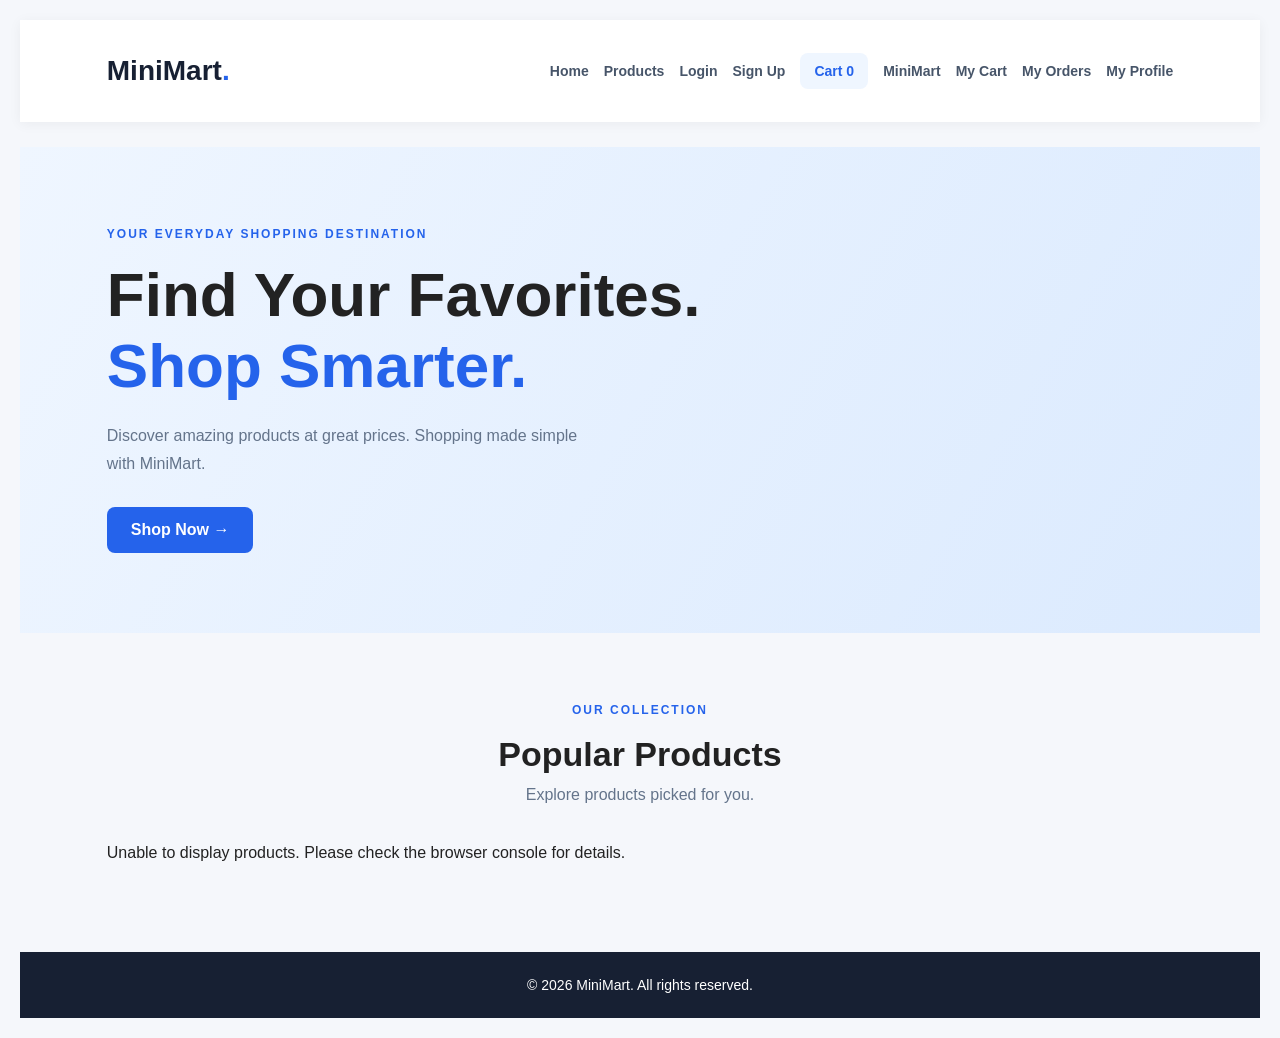
<file: frontend/index.html>
<!DOCTYPE html>
<html lang="en">
<head>
    <meta charset="UTF-8">
    <meta name="viewport" content="width=device-width, initial-scale=1.0">

    <title>MiniMart | Online Shopping</title>

    <link rel="stylesheet" href="css/style.css">
</head>
<body>

    <header class="navbar">
        <a href="index.html" class="logo">MiniMart<span>.</span></a>

        <nav>
            <a href="index.html">Home</a>
            <a href="#products">Products</a>
            <a href="pages/login.html">Login</a>
            <a href="pages/signup.html">Sign Up</a>
            <a href="pages/cart.html" class="cart-link">
                Cart <span id="cart-count">0</span>
            </a>
              <a href="index.html">MiniMart</a>
            <a href="pages/cart.html">My Cart</a>
            <a href="pages/order.html">My Orders</a>
            <a href="pages/profile.html">My Profile</a>
        </nav>
    </header>

    <main>
        <section class="hero">
            <div class="hero-content">
                <p class="tagline">YOUR EVERYDAY SHOPPING DESTINATION</p>

                <h1>Find Your Favorites.<br>
                    <span>Shop Smarter.</span>
                </h1>

                <p class="hero-description">
                    Discover amazing products at great prices.
                    Shopping made simple with MiniMart.
                </p>

                <a href="#products" class="shop-btn">
                    Shop Now →
                </a>
            </div>
        </section>

        <section class="products-section" id="products">
    <div class="section-heading">
        <p class="tagline">OUR COLLECTION</p>
        <h2>Popular Products</h2>
        <p>Explore products picked for you.</p>
    </div>
       <div id="productList" class="product-grid">
    <p>Loading products...</p>
     </div>

      <p id="message" class="message"></p>
</section>

    </main>

    <footer>
        <p>© 2026 MiniMart. All rights reserved.</p>
    </footer>

    <script src="js/app.js"></script>
</body>
</html>
</file>
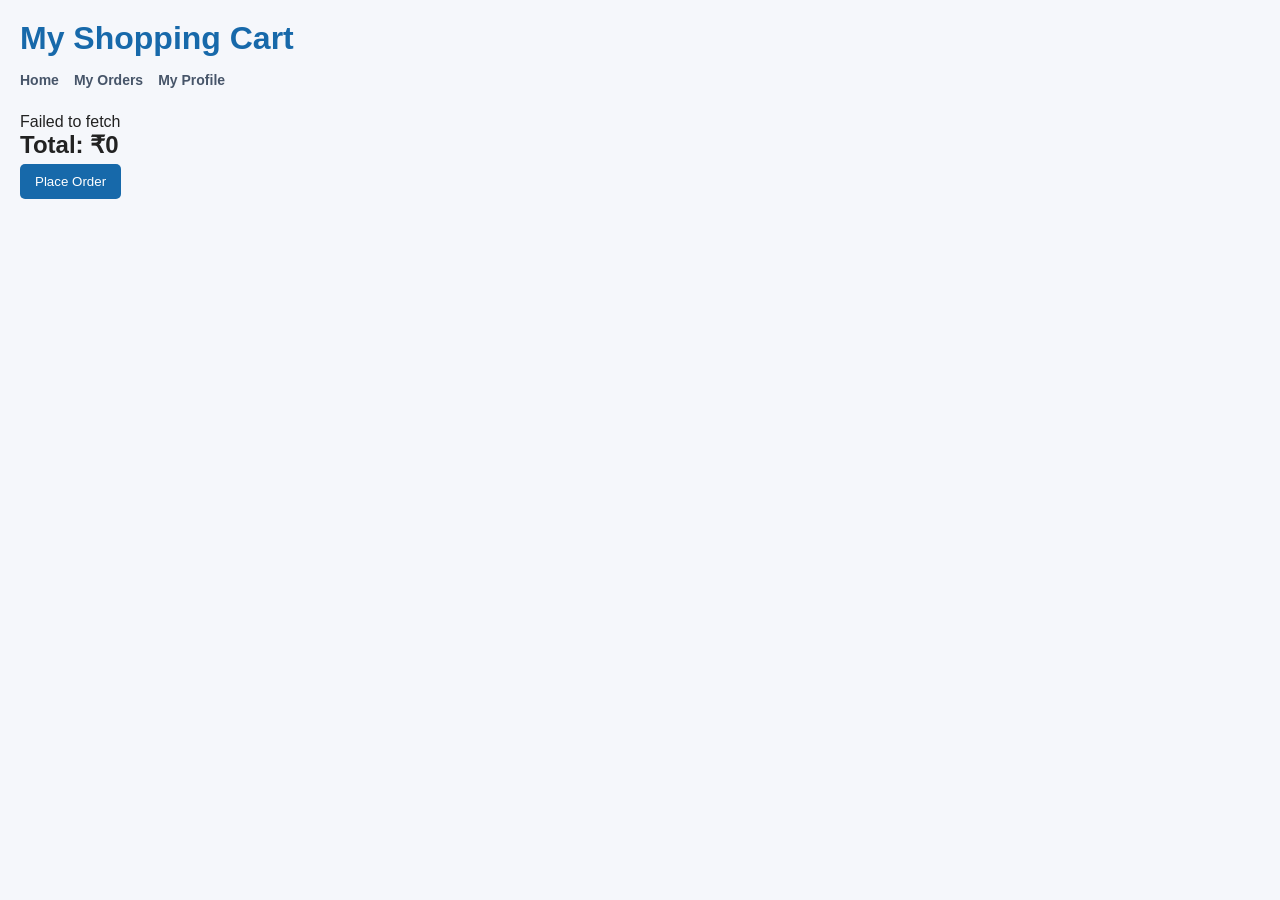
<file: frontend/pages/cart.html>
<!DOCTYPE html>

<html lang="en">

<head>
    <meta charset="UTF-8">
    <meta name="viewport" content="width=device-width, initial-scale=1.0">
    <title>MiniMart - Cart</title>
    <link rel="stylesheet" href="../css/style.css">
</head>

<body>
    <header>
        <h1>My Shopping Cart</h1>
        <nav>
            <a href="../index.html">Home</a>
            <a href="orders.html">My Orders</a>
            <a href="profile.html">My Profile</a>
        </nav>
    </header>
    <main>
        <p id="message" role="status"></p>
        <div id="cartItems"></div>
        <h2 id="total">Total: ₹0</h2>
        <button id="checkoutBtn">Place Order</button>
    </main>

    <script src="../js/app.js"></script>

    <script>
        const cartItems = document.getElementById("cartItems");
        const totalElement = document.getElementById("total");
        const message = document.getElementById("message");
        const checkoutBtn = document.getElementById("checkoutBtn");

        let currentCart = [];

        async function loadCart() {
            cartItems.textContent = "Loading cart...";

            try {
                const data = await apiRequest("/cart");

                console.log("Cart API response:", data);

                currentCart = Array.isArray(data.items)
                    ? data.items
                    : Array.isArray(data.cart)
                        ? data.cart
                        : Array.isArray(data)
                            ? data
                            : [];

                console.log("Cart items:", currentCart);

                if (currentCart.length === 0) {
                    cartItems.textContent = "Your cart is empty.";
                    totalElement.textContent = "Total: ₹0";
                    return;
                }

                cartItems.innerHTML = "";
                let total = 0;

                currentCart.forEach(item => {
                    const row = document.createElement("div");
                    row.className = "cart-item";

                    const product = item.Product || item.product || {};
                    console.log("Cart product image data:", product);
                    const image = document.createElement("img");

                    if (product.name === "Wireless Mouse") {
                        image.src = "https://images.unsplash.com/photo-1527814050087-3793815479db?w=400";
                    } else if (product.name === "Mechanical Keyboard") {
                        image.src = "https://images.unsplash.com/photo-1587829741301-dc798b83add3?w=400";
                    } else if (product.name === "USB Headphones") {
                        image.src = "https://images.unsplash.com/photo-1505740420928-5e560c06d30e?w=400";
                    } else {
                        image.src = "https://placehold.co/300x200?text=Product";
                    }

                    image.alt = product.name || "Product image";
                    image.style.width = "150px";
                    image.style.height = "150px";
                    image.style.objectFit = "contain";

                    image.onerror = function () {
                        console.log("Image failed to load:", image.src);
                        image.alt = "Image unavailable";
                    };

                    const name = document.createElement("h3");
                    name.textContent =
                        product.name ||
                        item.product_name ||
                        item.name ||
                        "Product";


                    const price = Number(
                        product.price ??
                        item.product_price ??
                        item.price ??
                        0
                    );

                    const quantity = Number(item.quantity || 1);

                    const details = document.createElement("p");
                    details.textContent =
                        `Price: ₹${price} | Quantity: ${quantity}`;

                    const subtotal = price * quantity;
                    total += subtotal;

                    const minusButton = document.createElement("button");
                    minusButton.textContent = "-";
                    minusButton.onclick = () =>
                        updateQuantity(item, quantity - 1);

                    const plusButton = document.createElement("button");
                    plusButton.textContent = "+";
                    plusButton.onclick = () =>
                        updateQuantity(item, quantity + 1);

                    const removeButton = document.createElement("button");
                    removeButton.textContent = "Remove";
                    removeButton.onclick = () => removeItem(item);

                    row.append(
                        image,
                        name,
                        details,
                        minusButton,
                        plusButton,
                        removeButton
                    );

                    cartItems.appendChild(row);
                });

                totalElement.textContent = `Total: ₹${total}`;

            } catch (error) {
                console.error("Load cart error:", error);
                cartItems.textContent = error.message;
            }
        }

        async function updateQuantity(item, quantity) {
            if (quantity < 1) {
                await removeItem(item);
                return;
            }

            try {
                await apiRequest(`/cart/${item.id}`, {
                    method: "PATCH",
                    body: JSON.stringify({ quantity })
                });

                await loadCart();

            } catch (error) {
                message.textContent = error.message;
            }
        }

        async function removeItem(item) {
            try {
                await apiRequest(`/cart/${item.id}`, {
                    method: "DELETE"
                });

                message.textContent = "Product removed from cart.";
                await loadCart();

            } catch (error) {
                message.textContent = error.message;
            }
        }

        checkoutBtn.addEventListener("click", async function () {
            if (currentCart.length === 0) {
                message.textContent = "Your cart is empty.";
                return;
            }

            checkoutBtn.disabled = true;

            try {
                const data = await apiRequest("/orders", {
                    method: "POST",
                    body: JSON.stringify({})
                });

                message.textContent =
                    data.message || "Order placed successfully!";

                await loadCart();

            } catch (error) {
                message.textContent = error.message;
            } finally {
                checkoutBtn.disabled = false;
            }
        });

        console.log("MY CART PAGE JAVASCRIPT STARTED");
        loadCart();
    </script>

</body>

</html>
</file>
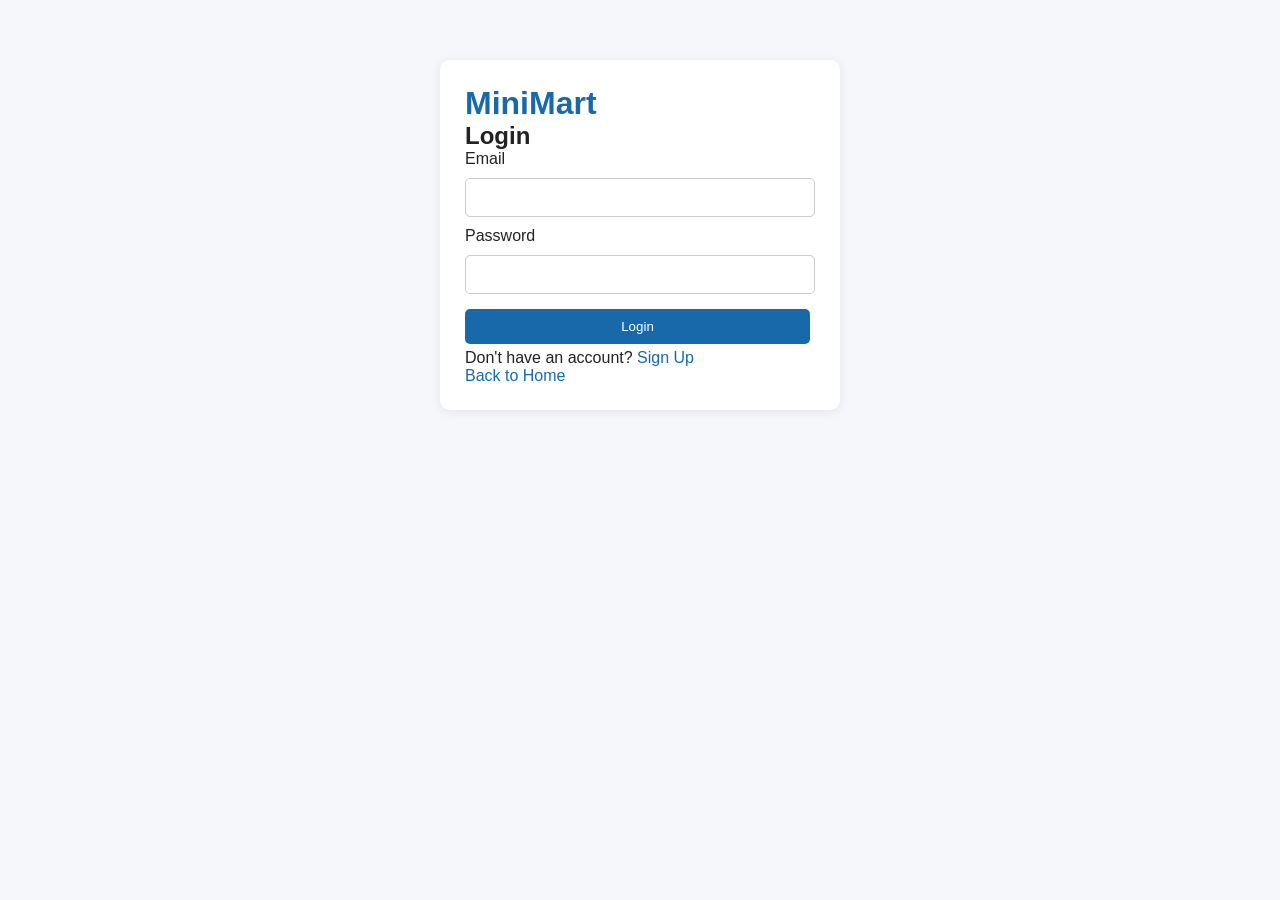
<file: frontend/pages/login.html>
<!DOCTYPE html>
<html lang="en">
<head>
    <meta charset="UTF-8">
    <meta name="viewport" content="width=device-width, initial-scale=1.0">
    <title>MiniMart - Login</title>
    <link rel="stylesheet" href="../css/style.css">
</head>
<body>
    <div class="auth-container">
        <h1>MiniMart</h1>
        <h2>Login</h2>

        <form id="loginForm" autocomplete="on">
            <label for="email">Email</label> <input type="email" id="email" name="email" autocomplete="email" required>

            <label for="password">Password</label> <input type="password" id="password" name="password" autocomplete="current-password" required>

            <button type="submit">Login</button>
        </form>

        <p id="message" role="status"></p>

        <p>Don't have an account?
            <a href="signup.html">Sign Up</a>
        </p>

        <a href="../index.html">Back to Home</a>
    </div>

    <script src="../js/app.js"></script>
   <script>
    const loginForm = document.getElementById("loginForm");
    const loginMessage = document.getElementById("message");

    loginForm.addEventListener("submit", async function(event) {
        event.preventDefault();

        const email = document.getElementById("email").value.trim();
        const password = document.getElementById("password").value;

        loginMessage.textContent = "Logging in...";

        try {
            const data = await apiRequest("/auth/login", {
                method: "POST",
                body: JSON.stringify({ email, password })
            });

            console.log("Login response:", data);

            const user = data.user || { email };
            localStorage.setItem("user", JSON.stringify(user));

            const token = data.token || data.access_token;

            if (token) {
                localStorage.setItem("token", token);
            }

            loginMessage.textContent = "Login successful!";

            setTimeout(() => {
                window.location.href = "../index.html";
            }, 700);

        } catch (error) {
            console.error("Login error:", error);
            loginMessage.textContent = error.message;
        }
    });
</script>

</body>
</html>
</file>
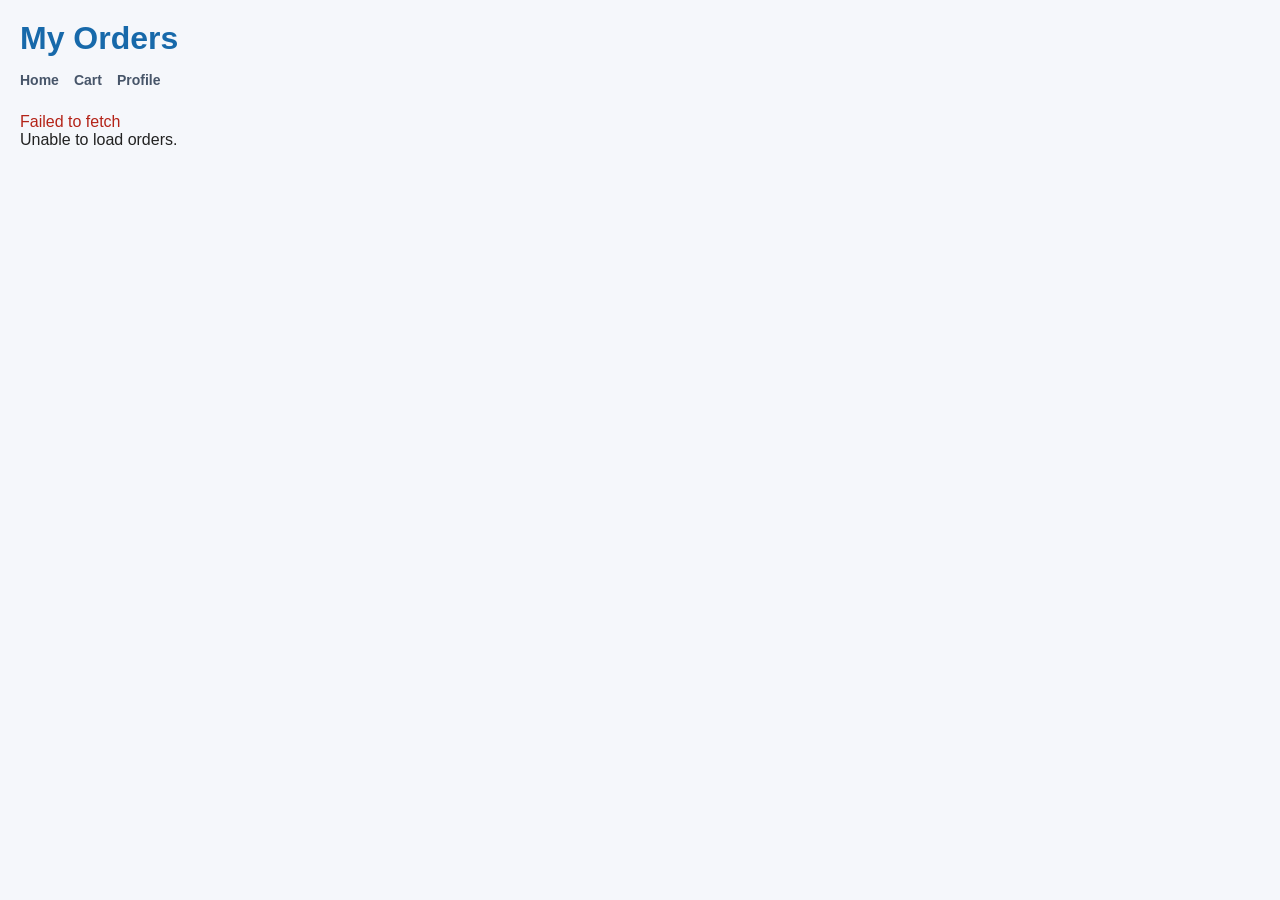
<file: frontend/pages/order.html>
<!DOCTYPE html>
<html lang="en">
<head>
    <meta charset="UTF-8">
    <meta name="viewport" content="width=device-width, initial-scale=1.0">
    <title>MiniMart - My Orders</title>
    <link rel="stylesheet" href="../css/style.css">
</head>
<body>
    <header>
        <h1>My Orders</h1>
        <nav>
            <a href="../index.html">Home</a>
            <a href="cart.html">Cart</a>
            <a href="profile.html">Profile</a>
        </nav>
    </header>

    <main>
        <p id="message" role="status"></p>
        <div id="ordersList">Loading orders...</div>
    </main>

    <script src="../js/app.js"></script>
    <script>
        const ordersList = document.getElementById("ordersList");
        const message = document.getElementById("message");

        async function loadOrders() {
            try {
                const data = await apiRequest("/orders");
                const orders = data.orders || data || [];

                if (!Array.isArray(orders) || orders.length === 0) {
                    ordersList.textContent = "You have no orders yet.";
                    return;
                }

                ordersList.innerHTML = "";

                orders.forEach(order => {
                    const card = document.createElement("article");
                    card.className = "order-card";

                    const heading = document.createElement("h3");
                    heading.textContent = `Order #${order.id}`;

                    const status = document.createElement("p");
                    status.textContent = `Status: ${order.status || "Processing"}`;

                    const amount = document.createElement("p");
                    amount.textContent =
                        `Total: ₹${order.total_amount ?? order.total ?? 0}`;

                    card.append(heading, status, amount);
                    ordersList.appendChild(card);
                });
            } catch (error) {
                message.textContent = error.message;
                ordersList.textContent = "Unable to load orders.";
            }
        }

        loadOrders();
    </script>
</body>
</html>
</file>
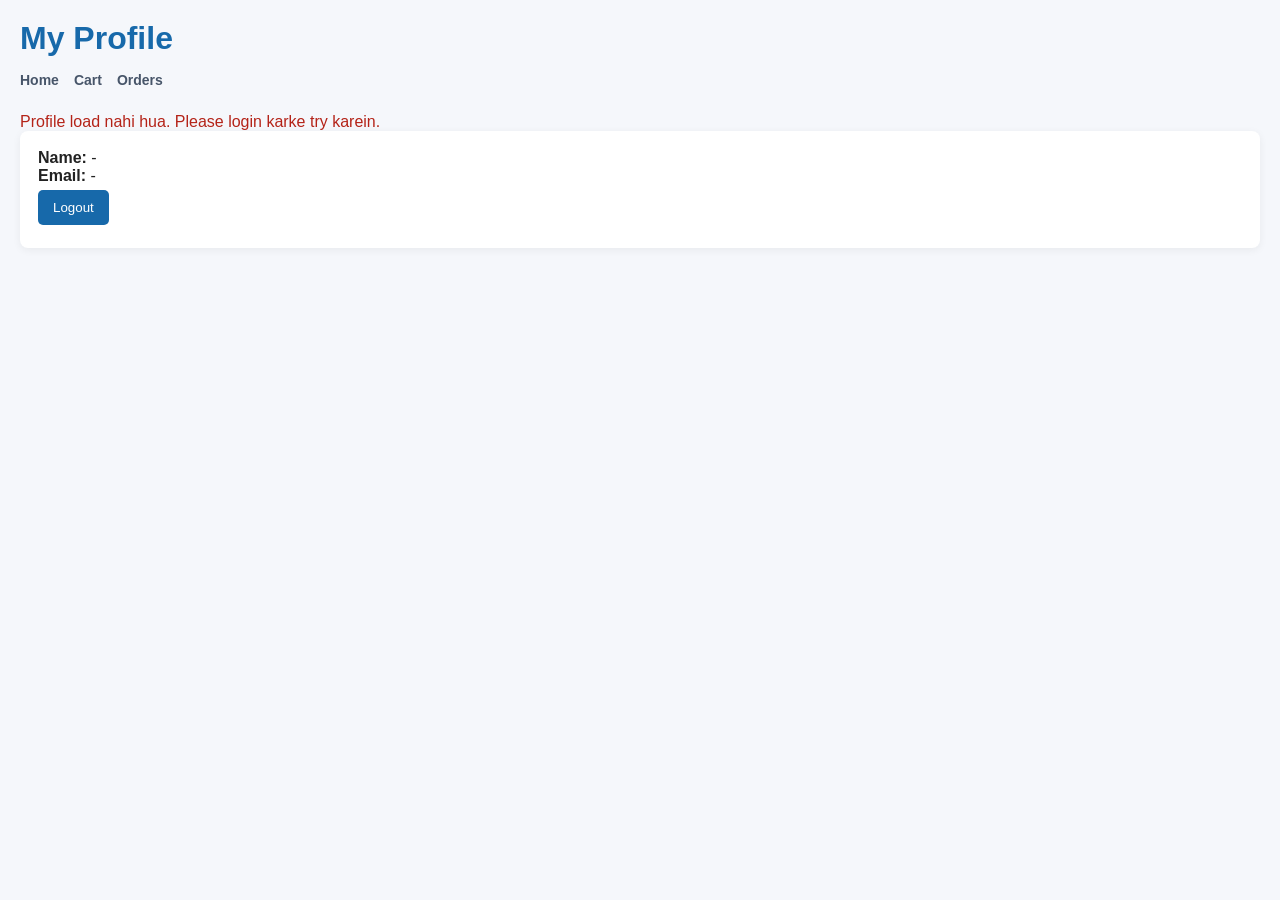
<file: frontend/pages/profile.html>
<!DOCTYPE html>
<html lang="en">
<head>
    <meta charset="UTF-8">
    <meta name="viewport" content="width=device-width, initial-scale=1.0">
    <title>MiniMart - My Profile</title>
    <link rel="stylesheet" href="../css/style.css">
</head>
<body>
    <header>
        <h1>My Profile</h1>
        <nav>
            <a href="../index.html">Home</a>
            <a href="cart.html">Cart</a>
            <a href="orders.html">Orders</a>
        </nav>
    </header>

    <main>
        <p id="message" role="status">Loading profile...</p>

        <section class="profile-card">
            <p><strong>Name:</strong> <span id="name">-</span></p>
            <p><strong>Email:</strong> <span id="email">-</span></p>
            <button id="logoutBtn">Logout</button>
        </section>
    </main>

    <script src="../js/app.js"></script>
    <script>
        async function loadProfile() {
            const message = document.getElementById("message");

            try {
                const data = await apiRequest("/profile");
                const user = data.user || data;

                document.getElementById("name").textContent =
                    user.name || user.full_name || "-";

                document.getElementById("email").textContent =
                    user.email || "-";

                message.textContent = "";
            } catch (error) {
                message.textContent =
                    "Profile load nahi hua. Please login karke try karein.";
            }
        }

        document.getElementById("logoutBtn").addEventListener("click", logoutUser);

        loadProfile();
    </script>
</body>
</html>
</file>
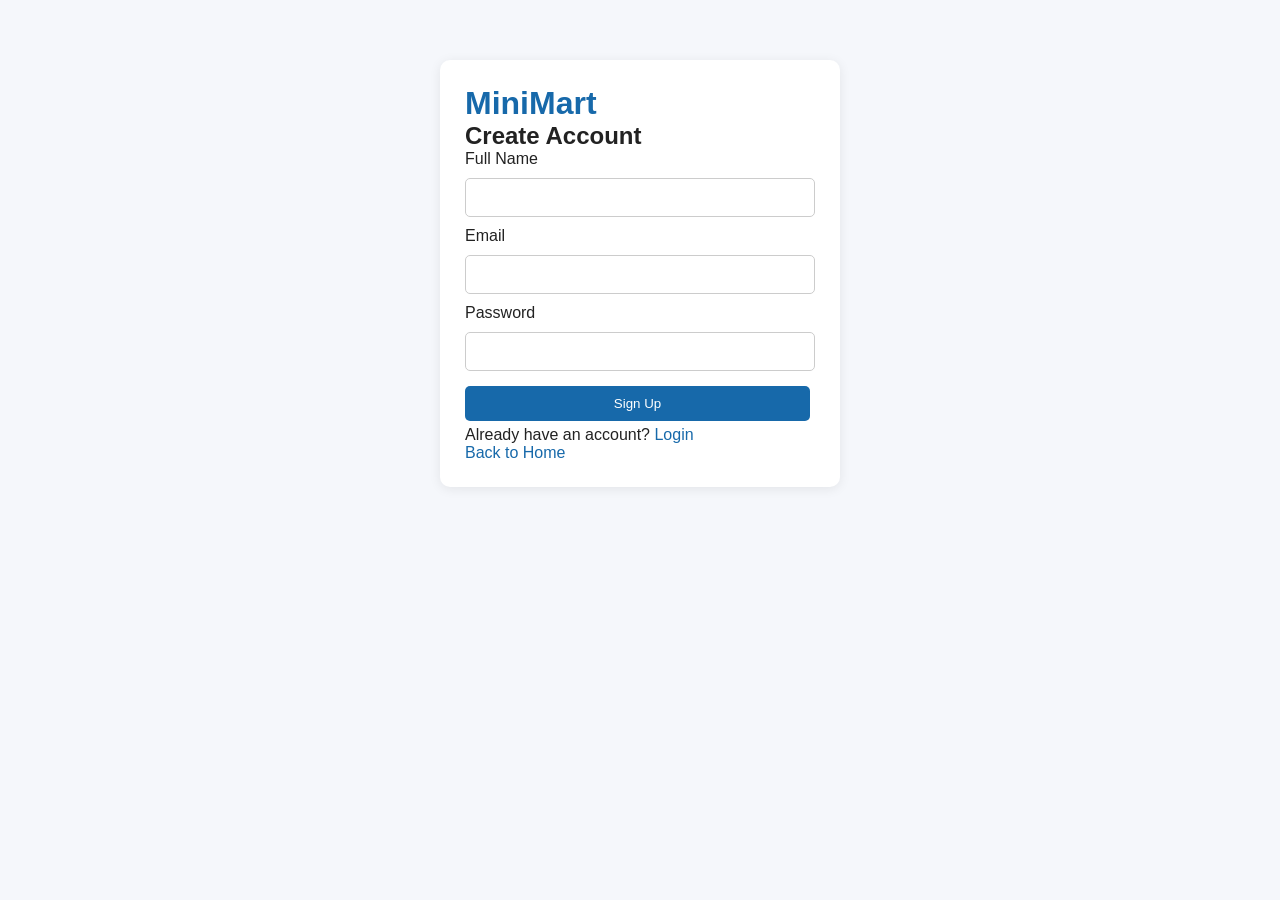
<file: frontend/pages/signup.html>
<!DOCTYPE html>
<html lang="en">
<head>
    <meta charset="UTF-8">
    <meta name="viewport" content="width=device-width, initial-scale=1.0">
    <title>MiniMart - Sign Up</title>
    <link rel="stylesheet" href="../css/style.css">
</head>
<body>
    <div class="auth-container">
        <h1>MiniMart</h1>
        <h2>Create Account</h2>

        <form id="signupForm">
            <label for="name">Full Name</label>
            <input type="text" id="name" required>

                <label for="email">Email</label> <input type="email" id="email" name="email" autocomplete="email" required>

               <label for="password">Password</label> <input type="password" id="password" name="password" autocomplete="new-password" minlength="8" required>

              <button type="submit">Sign Up</button>
        </form>

        <p id="message" role="status"></p>

        <p>Already have an account?
            <a href="login.html">Login</a>
        </p>

        <a href="../index.html">Back to Home</a>
    </div>

    <script src="../js/app.js"></script>
   <script>
document.addEventListener("DOMContentLoaded", function () {
    const signupForm = document.getElementById("signupForm");
    const message = document.getElementById("message");

    if (!signupForm) {
        console.error("Signup form nahi mila. HTML mein id='signupForm' check karo.");
        return;
    }

    signupForm.addEventListener("submit", async function (event) {
        event.preventDefault();

        const name = document.getElementById("name").value.trim();
        const email = document.getElementById("email").value.trim();
        const password = document.getElementById("password").value;

        message.textContent = "Creating account...";

        try {
            const response = await fetch("http://localhost:8080/api/auth/signup", {
                method: "POST",
                headers: {
                    "Content-Type": "application/json"
                },
                credentials: "include",
                body: JSON.stringify({
                    name: name,
                    email: email,
                    password: password
                })
            });

            const data = await response.json();

            if (!response.ok) {
                throw new Error(data.message || data.error || "Signup failed");
            }

            message.textContent = "Signup successful! Ab login karo.";
            signupForm.reset();

        } catch (error) {
            message.textContent = "Signup error: " + error.message;
            console.error("Signup error:", error);
        }
    });
});
</script>
</body>
</html>
</file>
<file: frontend/css/style.css>
* {
    margin: 0;
    padding: 0;
    box-sizing: border-box;
}

html {
    scroll-behavior: smooth;
}

body {
    font-family: Arial, sans-serif;
    background: #f8fafc;
    color: #172033;
}

.navbar {
    min-height: 75px;
    padding: 18px 7%;
    display: flex;
    align-items: center;
    justify-content: space-between;
    gap: 20px;
    background: white;
    box-shadow: 0 2px 12px rgba(0, 0, 0, 0.05);
}

.logo {
    font-size: 28px;
    font-weight: bold;
    color: #172033;
    text-decoration: none;
}

.logo span {
    color: #2563eb;
}

nav {
    display: flex;
    align-items: center;
    gap: 24px;
    flex-wrap: wrap;
}

nav a {
    color: #475569;
    text-decoration: none;
    font-size: 14px;
    font-weight: 600;
}

nav a:hover {
    color: #2563eb;
}

.cart-link {
    background: #eff6ff;
    color: #2563eb;
    padding: 10px 14px;
    border-radius: 8px;
}

.hero {
    min-height: 440px;
    padding: 80px 7%;
    display: flex;
    align-items: center;
    background: linear-gradient(120deg, #eff6ff, #dbeafe);
}

.hero-content {
    max-width: 650px;
}

.tagline {
    color: #2563eb;
    font-size: 12px;
    font-weight: bold;
    letter-spacing: 2px;
    margin-bottom: 18px;
}

.hero h1 {
    font-size: clamp(38px, 5vw, 62px);
    line-height: 1.15;
    margin-bottom: 20px;
}

.hero h1 span {
    color: #2563eb;
}

.hero-description {
    color: #64748b;
    line-height: 1.8;
    max-width: 480px;
    margin-bottom: 28px;
}

.shop-btn {
    display: inline-block;
    background: #2563eb;
    color: white;
    padding: 14px 24px;
    border-radius: 8px;
    text-decoration: none;
    font-weight: bold;
}

.shop-btn:hover {
    background: #1d4ed8;
}

.products-section {
    padding: 70px 7%;
}

.section-heading {
    text-align: center;
    margin-bottom: 40px;
}

.section-heading h2 {
    font-size: 34px;
    margin-bottom: 12px;
}

.section-heading > p:last-child {
    color: #64748b;
}

.product-grid {
    display: grid;
    grid-template-columns: repeat(auto-fit, minmax(220px, 1fr));
    gap: 24px;
}

.product-card {
    background: white;
    border: 1px solid #e2e8f0;
    border-radius: 14px;
    overflow: hidden;
    transition: transform 0.2s, box-shadow 0.2s;
}

.product-card:hover {
    transform: translateY(-5px);
    box-shadow: 0 12px 25px rgba(0, 0, 0, 0.08);
}

.product-image {
    display: block;
    width: 100%;
    height: 200px;
    object-fit: contain;
    background-color: #ffffff;
    padding: 10px;
    box-sizing: border-box;
}

.product-info {
    padding: 20px;
}

.product-info h3 {
    font-size: 18px;
    margin-bottom: 10px;
}

.product-description {
    color: #64748b;
    font-size: 14px;
    line-height: 1.5;
    margin-bottom: 14px;
}

.product-price {
    font-size: 21px;
    font-weight: bold;
    margin-bottom: 8px;
}

.product-stock {
    font-size: 13px;
    color: #64748b;
    margin-bottom: 16px;
}

.add-cart-btn {
    width: 100%;
    padding: 12px;
    background: #2563eb;
    border: none;
    color: white;
    font-size: 14px;
    font-weight: bold;
    border-radius: 8px;
    cursor: pointer;
}

.add-cart-btn:hover {
    background: #1d4ed8;
}

.add-cart-btn:disabled {
    background: #94a3b8;
    cursor: not-allowed;
}

.message {
    margin-top: 20px;
    text-align: center;
    color: #166534;
}

footer {
    padding: 25px;
    background: #172033;
    color: white;
    text-align: center;
    font-size: 14px;
}

@media (max-width: 650px) {
    .navbar {
        flex-direction: column;
    }

    nav {
        justify-content: center;
        gap: 15px;
    }

    .hero {
        padding: 60px 7%;
    }

    .products-section {
        padding: 50px 6%;
    }
}
.product-card img {
    display: block !important;
    width: 100% !important;
    height: 200px !important;
    object-fit: contain !important;
    visibility: visible !important;
    opacity: 1 !important;
    position: relative !important;
    z-index: 1;
}
body {
    margin: 0;
    padding: 20px;
    font-family: Arial, sans-serif;
    background: #f5f7fb;
    color: #222;
}

header {
    margin-bottom: 25px;
}

header h1,
.auth-container h1 {
    color: #1769aa;
}

nav {
    display: flex;
    flex-wrap: wrap;
    gap: 15px;
    margin: 15px 0;
}

a {
    color: #1769aa;
    text-decoration: none;
}

a:hover {
    text-decoration: underline;
}

.auth-container {
    width: 100%;
    max-width: 400px;
    margin: 40px auto;
    padding: 25px;
    box-sizing: border-box;
    background: white;
    border-radius: 10px;
    box-shadow: 0 2px 12px rgba(0, 0, 0, 0.08);
}

form {
    display: flex;
    flex-direction: column;
    gap: 10px;
}

input {
    width: 100%;
    padding: 11px;
    box-sizing: border-box;
    border: 1px solid #ccc;
    border-radius: 5px;
}

button {
    margin: 5px 5px 5px 0;
    padding: 10px 15px;
    border: none;
    border-radius: 5px;
    background: #1769aa;
    color: white;
    cursor: pointer;
}

button:hover {
    background: #0e4f85;
}

button:disabled {
    opacity: 0.6;
    cursor: not-allowed;
}

#message {
    color: #b42318;
    overflow-wrap: anywhere;
}

.cart-item,
.order-card,
.profile-card {
    margin-bottom: 15px;
    padding: 18px;
    background: white;
    border-radius: 8px;
    box-shadow: 0 2px 8px rgba(0, 0, 0, 0.06);
}

@media (max-width: 600px) {
    body {
        padding: 12px;
    }

    .auth-container {
        margin: 20px auto;
        padding: 18px;
    }
}
body {
    margin: 0;
    padding: 20px;
    font-family: Arial, sans-serif;
    background: #f5f7fb;
    color: #222;
}

header {
    margin-bottom: 25px;
}

header h1,
.auth-container h1 {
    color: #1769aa;
}

nav {
    display: flex;
    flex-wrap: wrap;
    gap: 15px;
    margin: 15px 0;
}

a {
    color: #1769aa;
    text-decoration: none;
}

a:hover {
    text-decoration: underline;
}

.auth-container {
    width: 100%;
    max-width: 400px;
    margin: 40px auto;
    padding: 25px;
    box-sizing: border-box;
    background: white;
    border-radius: 10px;
    box-shadow: 0 2px 12px rgba(0, 0, 0, 0.08);
}

form {
    display: flex;
    flex-direction: column;
    gap: 10px;
}

input {
    width: 100%;
    padding: 11px;
    box-sizing: border-box;
    border: 1px solid #ccc;
    border-radius: 5px;
}

button {
    margin: 5px 5px 5px 0;
    padding: 10px 15px;
    border: none;
    border-radius: 5px;
    background: #1769aa;
    color: white;
    cursor: pointer;
}

button:hover {
    background: #0e4f85;
}

button:disabled {
    opacity: 0.6;
    cursor: not-allowed;
}

#message {
    color: #b42318;
    overflow-wrap: anywhere;
}

.cart-item,
.order-card,
.profile-card {
    margin-bottom: 15px;
    padding: 18px;
    background: white;
    border-radius: 8px;
    box-shadow: 0 2px 8px rgba(0, 0, 0, 0.06);
}

@media (max-width: 600px) {
    body {
        padding: 12px;
    }

    .auth-container {
        margin: 20px auto;
        padding: 18px;
    }
}
body {
    margin: 0;
    padding: 20px;
    font-family: Arial, sans-serif;
    background: #f5f7fb;
    color: #222;
}

header {
    margin-bottom: 25px;
}

header h1,
.auth-container h1 {
    color: #1769aa;
}

nav {
    display: flex;
    flex-wrap: wrap;
    gap: 15px;
    margin: 15px 0;
}

a {
    color: #1769aa;
    text-decoration: none;
}

a:hover {
    text-decoration: underline;
}

.auth-container {
    width: 100%;
    max-width: 400px;
    margin: 40px auto;
    padding: 25px;
    box-sizing: border-box;
    background: white;
    border-radius: 10px;
    box-shadow: 0 2px 12px rgba(0, 0, 0, 0.08);
}

form {
    display: flex;
    flex-direction: column;
    gap: 10px;
}

input {
    width: 100%;
    padding: 11px;
    box-sizing: border-box;
    border: 1px solid #ccc;
    border-radius: 5px;
}

button {
    margin: 5px 5px 5px 0;
    padding: 10px 15px;
    border: none;
    border-radius: 5px;
    background: #1769aa;
    color: white;
    cursor: pointer;
}

button:hover {
    background: #0e4f85;
}

button:disabled {
    opacity: 0.6;
    cursor: not-allowed;
}

#message {
    color: #b42318;
    overflow-wrap: anywhere;
}

.cart-item,
.order-card,
.profile-card {
    margin-bottom: 15px;
    padding: 18px;
    background: white;
    border-radius: 8px;
    box-shadow: 0 2px 8px rgba(0, 0, 0, 0.06);
}

@media (max-width: 600px) {
    body {
        padding: 12px;
    }

    .auth-container {
        margin: 20px auto;
        padding: 18px;
    }
}
body { margin: 0; padding: 20px; font-family: Arial, sans-serif; background: #f5f7fb; color: #222; } header { margin-bottom: 25px; } header h1, .auth-container h1 { color: #1769aa; } nav { display: flex; flex-wrap: wrap; gap: 15px; margin: 15px 0; } a { color: #1769aa; text-decoration: none; } a:hover { text-decoration: underline; } .auth-container { width: 100%; max-width: 400px; margin: 40px auto; padding: 25px; box-sizing: border-box; background: white; border-radius: 10px; box-shadow: 0 2px 12px rgba(0, 0, 0, 0.08); } form { display: flex; flex-direction: column; gap: 10px; } input { width: 100%; padding: 11px; box-sizing: border-box; border: 1px solid #ccc; border-radius: 5px; } button { margin: 5px 5px 5px 0; padding: 10px 15px; border: none; border-radius: 5px; background: #1769aa; color: white; cursor: pointer; } button:hover { background: #0e4f85; } button:disabled { opacity: 0.6; cursor: not-allowed; } #message { color: #b42318; overflow-wrap: anywhere; } .cart-item, .order-card, .profile-card { margin-bottom: 15px; padding: 18px; background: white; border-radius: 8px; box-shadow: 0 2px 8px rgba(0, 0, 0, 0.06); } @media (max-width: 600px) { body { padding: 12px; } .auth-container { margin: 20px auto; padding: 18px; } }
.add-to-cart-btn {
display: block;
width: 100%;
padding: 12px;
margin-top: 12px;
background-color: #198754;
color: white;
border: none;
border-radius: 6px;
font-size: 16px;
cursor: pointer;
}

.add-to-cart-btn:hover {
background-color: #146c43;
}
</file>
